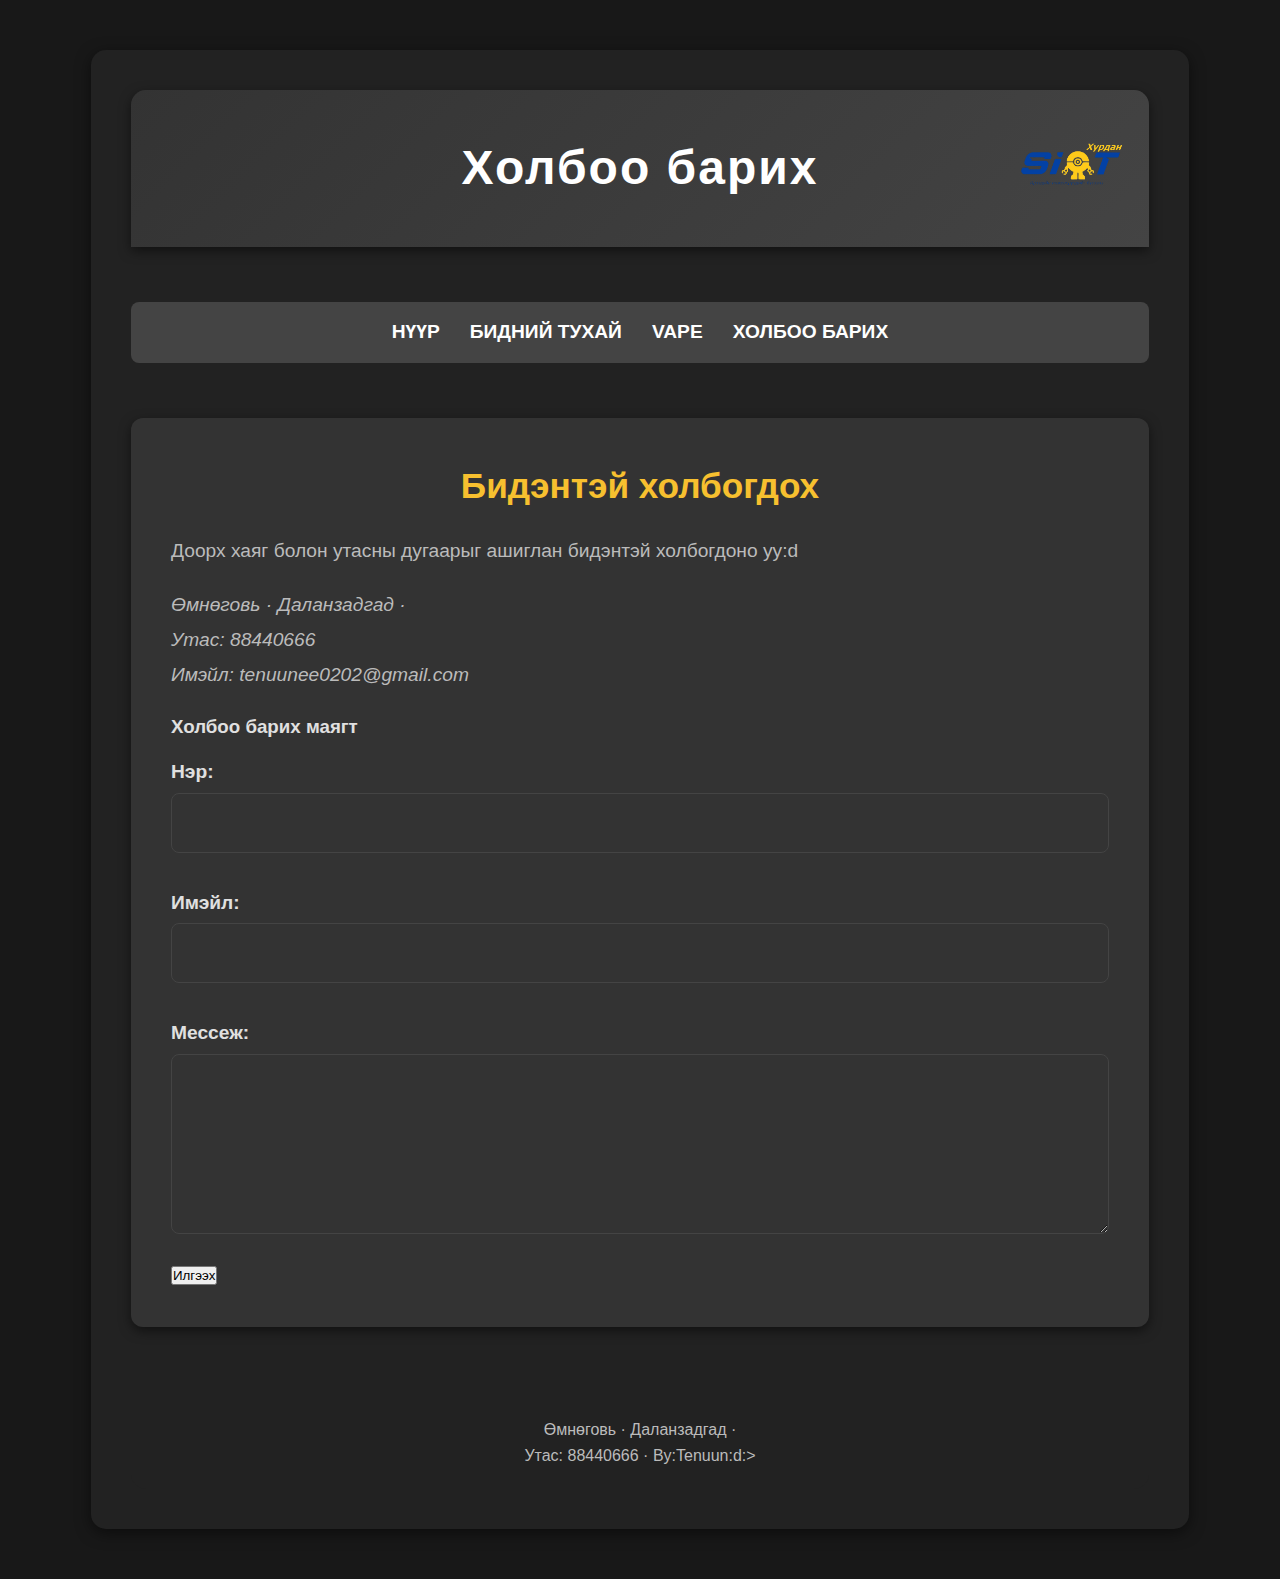
<file: contact.html>
<!DOCTYPE html>
<html lang="mn">
<head>
  <meta charset="UTF-8">
  <meta name="viewport" content="width=device-width, initial-scale=1.0">
  <title>Холбоо барих - Мэдээллийн Технологи</title>
  <link rel="stylesheet" href="styles.css">
</head>
<body>
  <div id="wrapper">
    <header id="headsection">
      <img src="noback.png" alt="Клубын лого" id="club-logo">
      <h1>Холбоо барих</h1>
    </header>
    <nav id="navisection">
      <ul>
        <li><a href="index.html">Нүүр</a></li>
        <li><a href="about.html">Бидний тухай</a></li>
        <li><a href="services.html">Vape</a></li>
        <li><a href="contact.html">Холбоо барих</a></li>
      </ul>
    </nav>
    <main id="textsection">
      <h2>Бидэнтэй холбогдох</h2>
      <p>Доорх хаяг болон утасны дугаарыг ашиглан бидэнтэй холбогдоно уу:d</p>
      <address>
        Өмнөговь &middot; Даланзадгад &middot;<br>
        Утас: 88440666<br>
        Имэйл: tenuunee0202@gmail.com
      </address>
      <h3>Холбоо барих маягт</h3>
      <form action="#" method="post">
        <label for="name">Нэр:</label>
        <input type="text" id="name" name="name" required>
        <br>
        <label for="email">Имэйл:</label>
        <input type="email" id="email" name="email" required>
        <br>
        <label for="message">Мессеж:</label>
        <textarea id="message" name="message" rows="5" required></textarea>
        <br>
        <button type="submit">Илгээх</button>
      </form>
    </main>
    <footer id="footsection">
      <address>
        Өмнөговь &middot; Даланзадгад &middot;<br>
        Утас: 88440666 &middot; By:Tenuun:d:>
      </address>
    </footer>
  </div>
</body>
</html>
</file>
<file: styles.css>
/* General Reset */
* {
  margin: 0;
  padding: 0;
  box-sizing: border-box;
}

body {
  font-family: 'Helvetica Neue', Helvetica, Arial, sans-serif;
  background-color: #181818; /* Dark background */
  color: #e0e0e0; /* Light text color */
  line-height: 1.6;
  padding: 30px;
  display: flex;
  justify-content: center;
  align-items: flex-start;
  min-height: 100vh;
  overflow-y: auto;
}

/* Root for custom properties (CSS variables) */
:root {
  --primary-color: #444444; /* Dark grey */
  --secondary-color: #333333; /* Darker grey */
  --accent-color: #f7c02f; /* Bright accent color */
  --background-color: #222222; /* Dark background for content */
  --box-shadow: rgba(0, 0, 0, 0.5); /* Stronger shadow for contrast */
  --text-color: #e0e0e0; /* Light grey text */
  --dark-text-color: #bbb; /* Slightly darker grey for less emphasis */
  --input-border-color: #444;
  --input-focus-color: #6e7dff;
}

/* Wrapper styling */
#wrapper {
  display: grid;
  grid-template-columns: 1fr;
  gap: 30px;
  width: 90%;
  max-width: 1200px;
  margin: 20px auto;
  background: var(--background-color);
  padding: 40px;
  border-radius: 15px;
  box-shadow: 0 4px 15px var(--box-shadow);
  animation: fadeIn 1s ease-out;
}

/* Header Styling */
#headsection {
  background: linear-gradient(135deg, #333333, #444444); /* Dark gradient */
  color: #fff;
  text-align: center;
  padding: 40px 20px;
  border-radius: 15px 15px 0 0;
  position: relative;
  box-shadow: 0 4px 12px var(--box-shadow);
}

#headsection h1 {
  font-size: 3em;
  font-weight: 700;
  letter-spacing: 2px;
}

#club-logo {
  width: 120px;
  height: auto;
  position: absolute;
  top: 15px;
  right: 20px;
}

/* Navigation Section */
#navisection {
  text-align: center;
  margin: 25px 0;
  padding: 15px 0;
  background: var(--primary-color);
  border-radius: 8px;
}

#navisection ul {
  list-style: none;
  display: flex;
  justify-content: center;
  gap: 30px;
}

#navisection ul li a {
  text-decoration: none;
  color: #fff;
  font-size: 1.2em;
  font-weight: bold;
  text-transform: uppercase;
  transition: color 0.3s ease, transform 0.3s ease;
}

#navisection ul li a:hover {
  color: var(--accent-color);
  transform: scale(1.1);
}

/* Text Section */
#textsection {
  padding: 40px;
  background-color: var(--secondary-color); /* Darker background */
  border-radius: 12px;
  box-shadow: 0 4px 12px var(--box-shadow);
}

#textsection h2 {
  font-size: 2.2em;
  color: var(--accent-color); /* Accent color for titles */
  margin-bottom: 20px;
  font-weight: 600;
  text-align: center;
}

#textsection p,
#textsection address {
  font-size: 1.2em;
  color: var(--dark-text-color); /* Slightly darker text */
  margin-bottom: 20px;
  line-height: 1.8;
}

video {
  display: block;
  width: 100%;
  max-width: 720px;
  margin: 30px auto;
  border-radius: 12px;
  box-shadow: 0 4px 15px var(--box-shadow);
  transition: transform 0.3s ease;
}

video:hover {
  transform: scale(1.05);
}

#textsection img {
  width: 100%;
  max-width: 700px;
  height: auto;
  display: block;
  margin: 20px auto;
  border-radius: 12px;
  box-shadow: 0 4px 12px var(--box-shadow);
  transition: transform 0.3s ease;
}

#textsection img:hover {
  transform: scale(1.05);
}

/* Footer Section */
#footsection {
  text-align: center;
  padding: 20px;
  background: #222222; /* Dark footer */
  color: #bbb; /* Light grey text */
  margin-top: 40px;
  border-radius: 0 0 15px 15px;
}

#footsection address {
  font-style: normal;
  font-size: 1em;
}

/* Form Styling */
form label {
  display: block;
  margin: 15px 0 5px;
  font-weight: 600;
  font-size: 1.2em;
  color: var(--text-color); /* Light color for labels */
}

form input[type="text"],
form input[type="email"],
form textarea {
  width: 100%;
  padding: 18px;
  font-size: 1.2em;
  border: 1px solid var(--input-border-color);
  border-radius: 8px;
  margin-bottom: 20px;
  background-color: #333; /* Dark input background */
  color: #e0e0e0; /* Light text inside inputs */
  transition: border-color 0.3s ease, box-shadow 0.3s ease;
}

form input[type="text"]:focus,
form input[type="email"]:focus,
form textarea:focus {
  border-color: var(--input-focus-color);
  box-shadow: 0 0 8px var(--input-focus-color);
  outline: none;
}

form textarea {
  height: 180px;
  resize: vertical;
}

/* Animation for fade-in effect */
@keyframes fadeIn {
  from {
    opacity: 0;
  }
  to {
    opacity: 1;
  }
}

/* Mobile-first Media Queries for responsiveness */
@media screen and (max-width: 768px) {
  body {
    padding: 20px; /* Reduced padding for mobile */
  }

  #wrapper {
    width: 100%;
    padding: 20px;
  }

  #headsection h1 {
    font-size: 2em; /* Smaller heading */
  }

  #navisection ul {
    flex-direction: column; /* Stack the navigation links vertically */
  }

  #navisection ul li {
    margin-bottom: 15px;
  }

  #textsection h2 {
    font-size: 1.8em; /* Smaller heading */
  }

  video {
    max-width: 100%;
  }

  #textsection img {
    max-width: 100%;
  }

  form input[type="text"],
  form input[type="email"],
  form textarea {
    font-size: 1em; /* Smaller font size for inputs */
    padding: 15px; /* Smaller padding */
  }
}

@media screen and (max-width: 480px) {
  body {
    padding: 10px; /* More padding reduction for very small screens */
  }

  #wrapper {
    width: 100%;
    padding: 15px;
  }

  #headsection h1 {
    font-size: 1.5em; /* Even smaller heading */
  }

  #navisection ul {
    gap: 15px; /* Smaller gap between menu items */
  }

  #navisection ul li {
    font-size: 1em; /* Smaller font size for mobile */
  }

  #textsection h2 {
    font-size: 1.6em; /* Smaller subheading */
  }

  form input[type="text"],
  form input[type="email"],
  form textarea {
    font-size: 0.9em; /* Even smaller font size */
    padding: 12px; /* Even smaller padding */
  }
}
</file>
